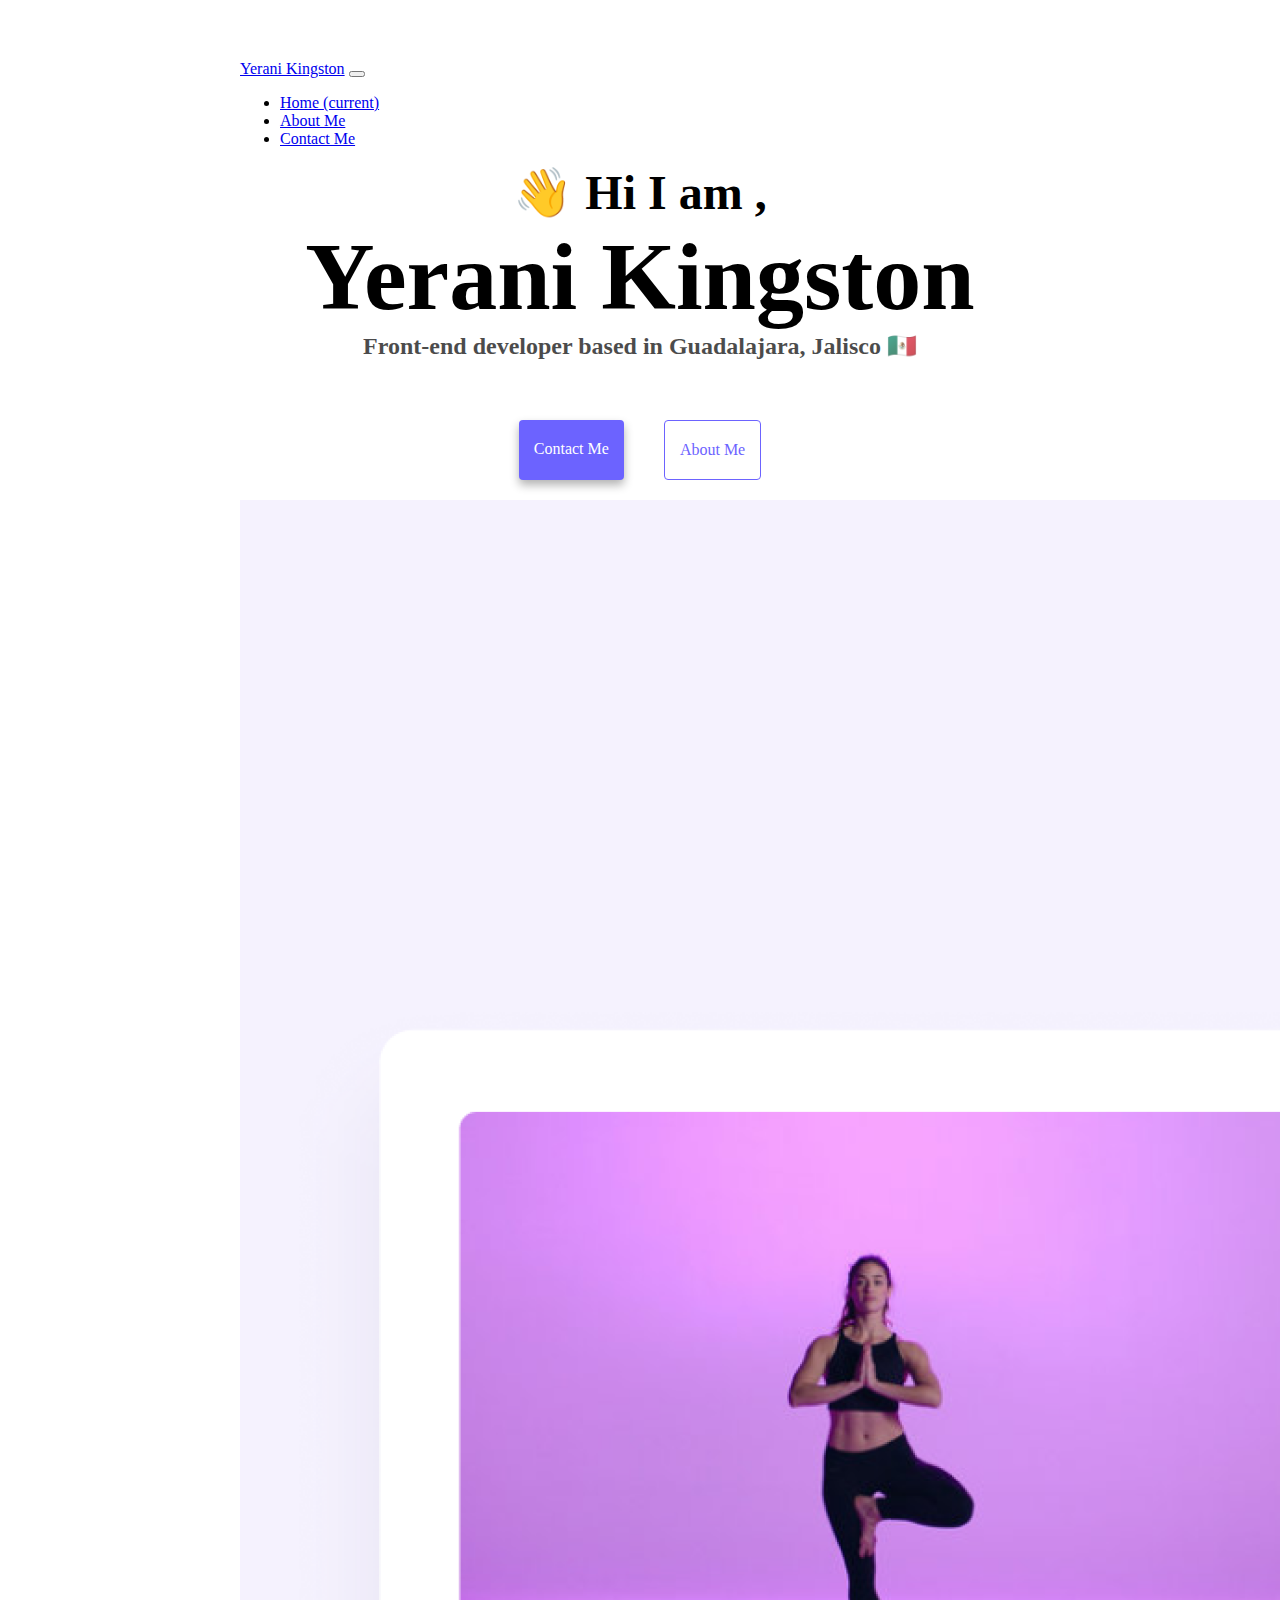
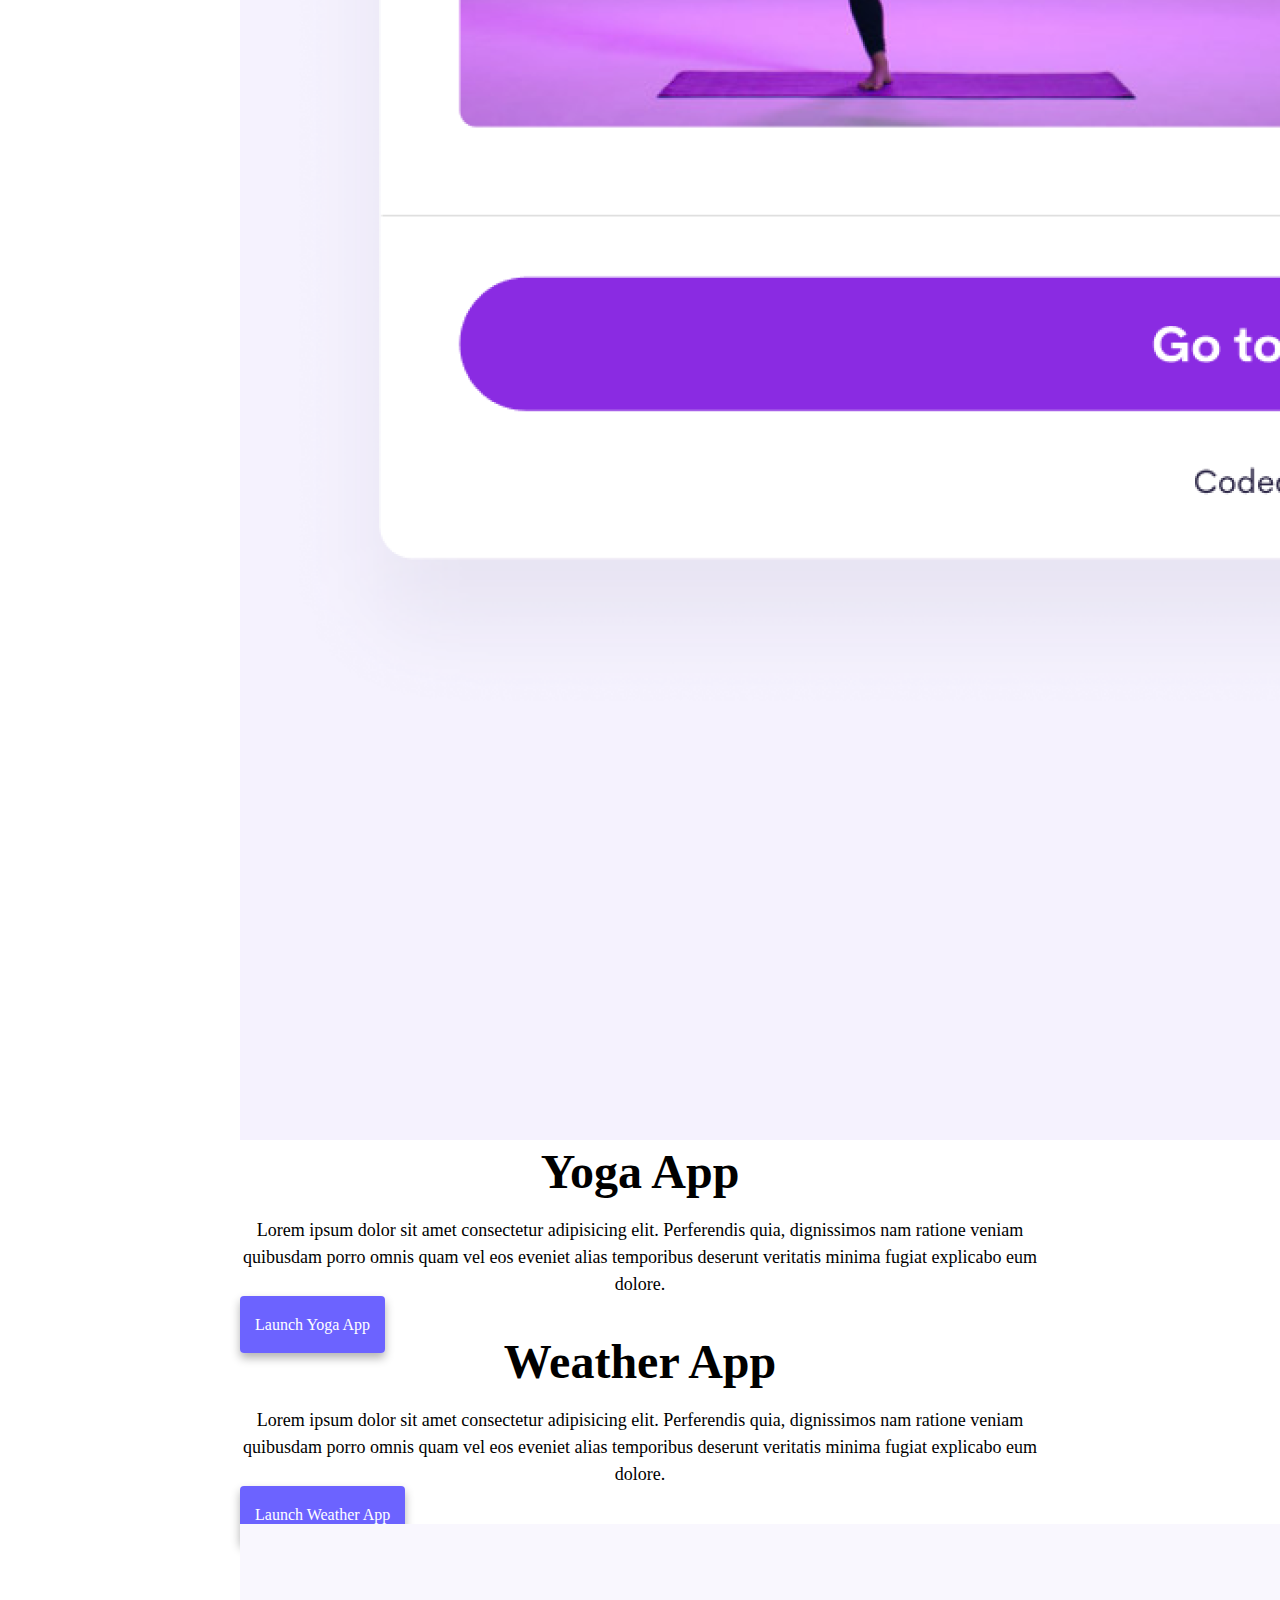
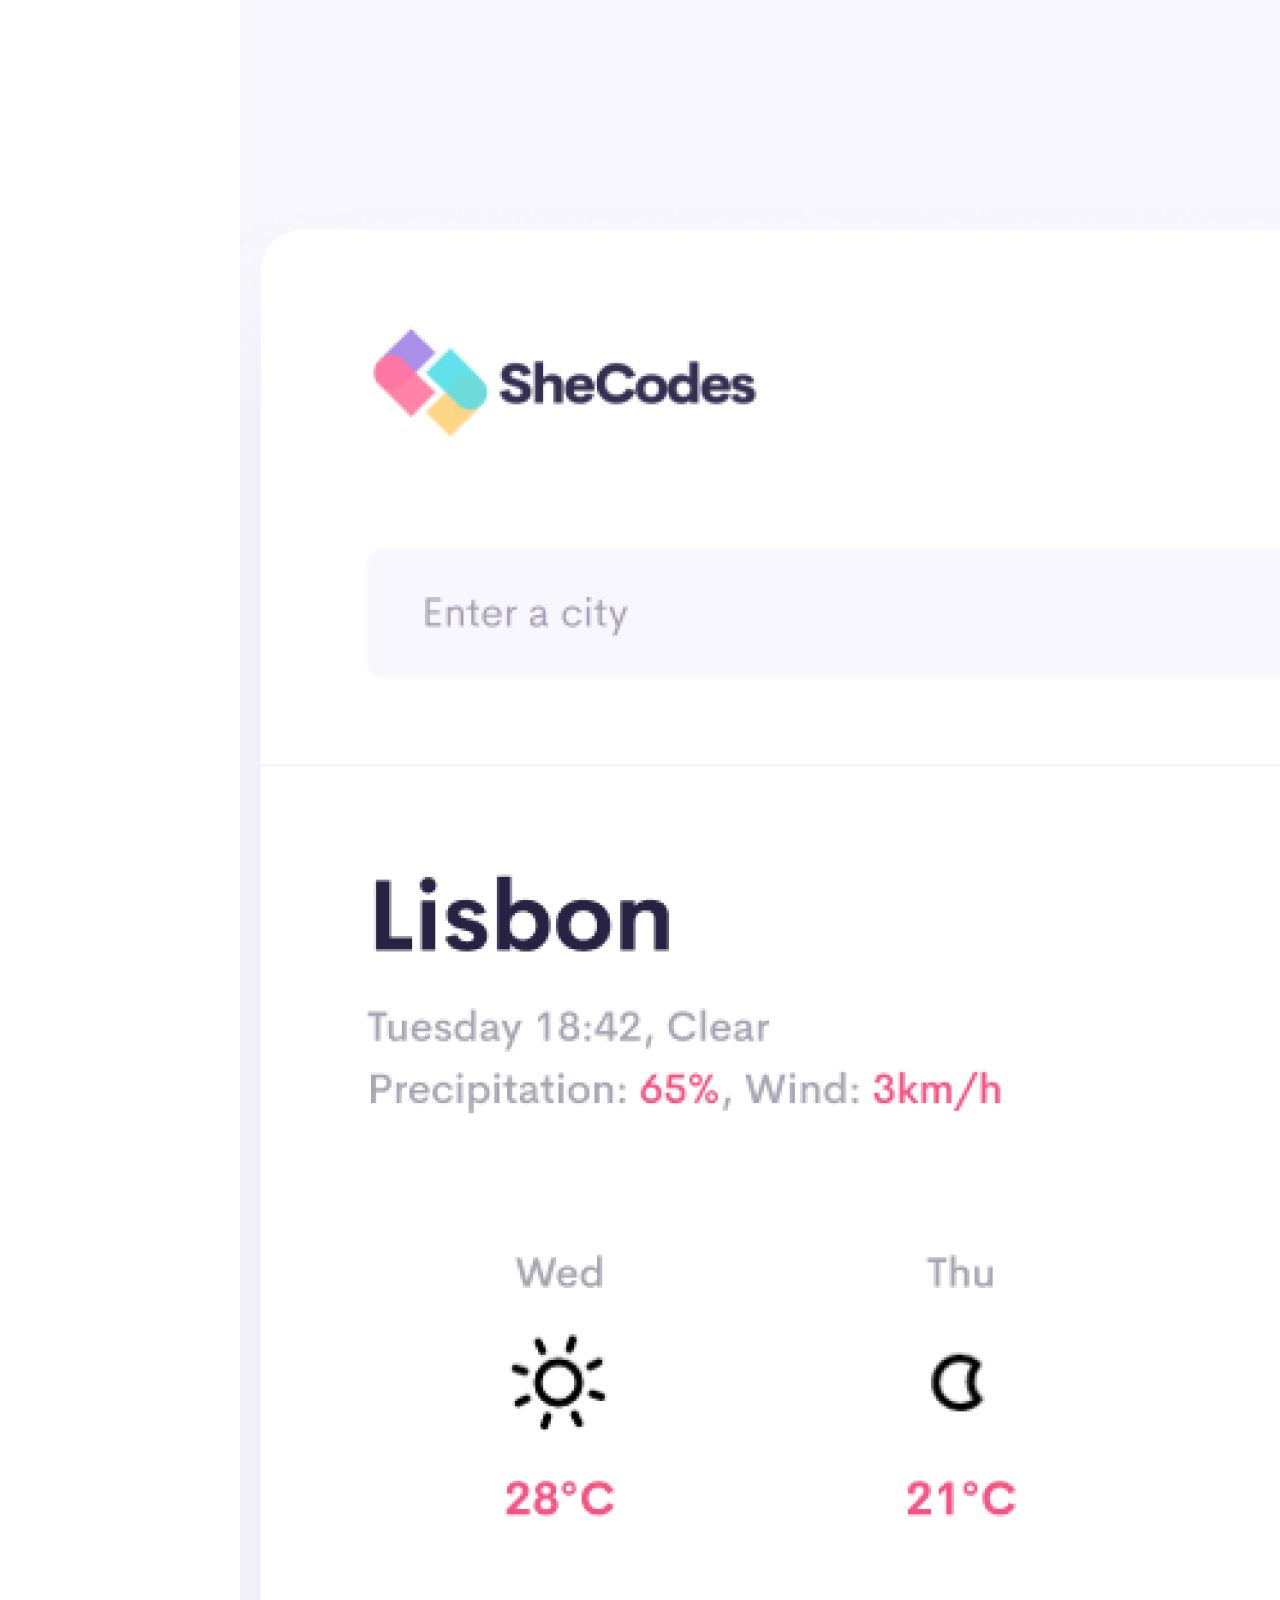
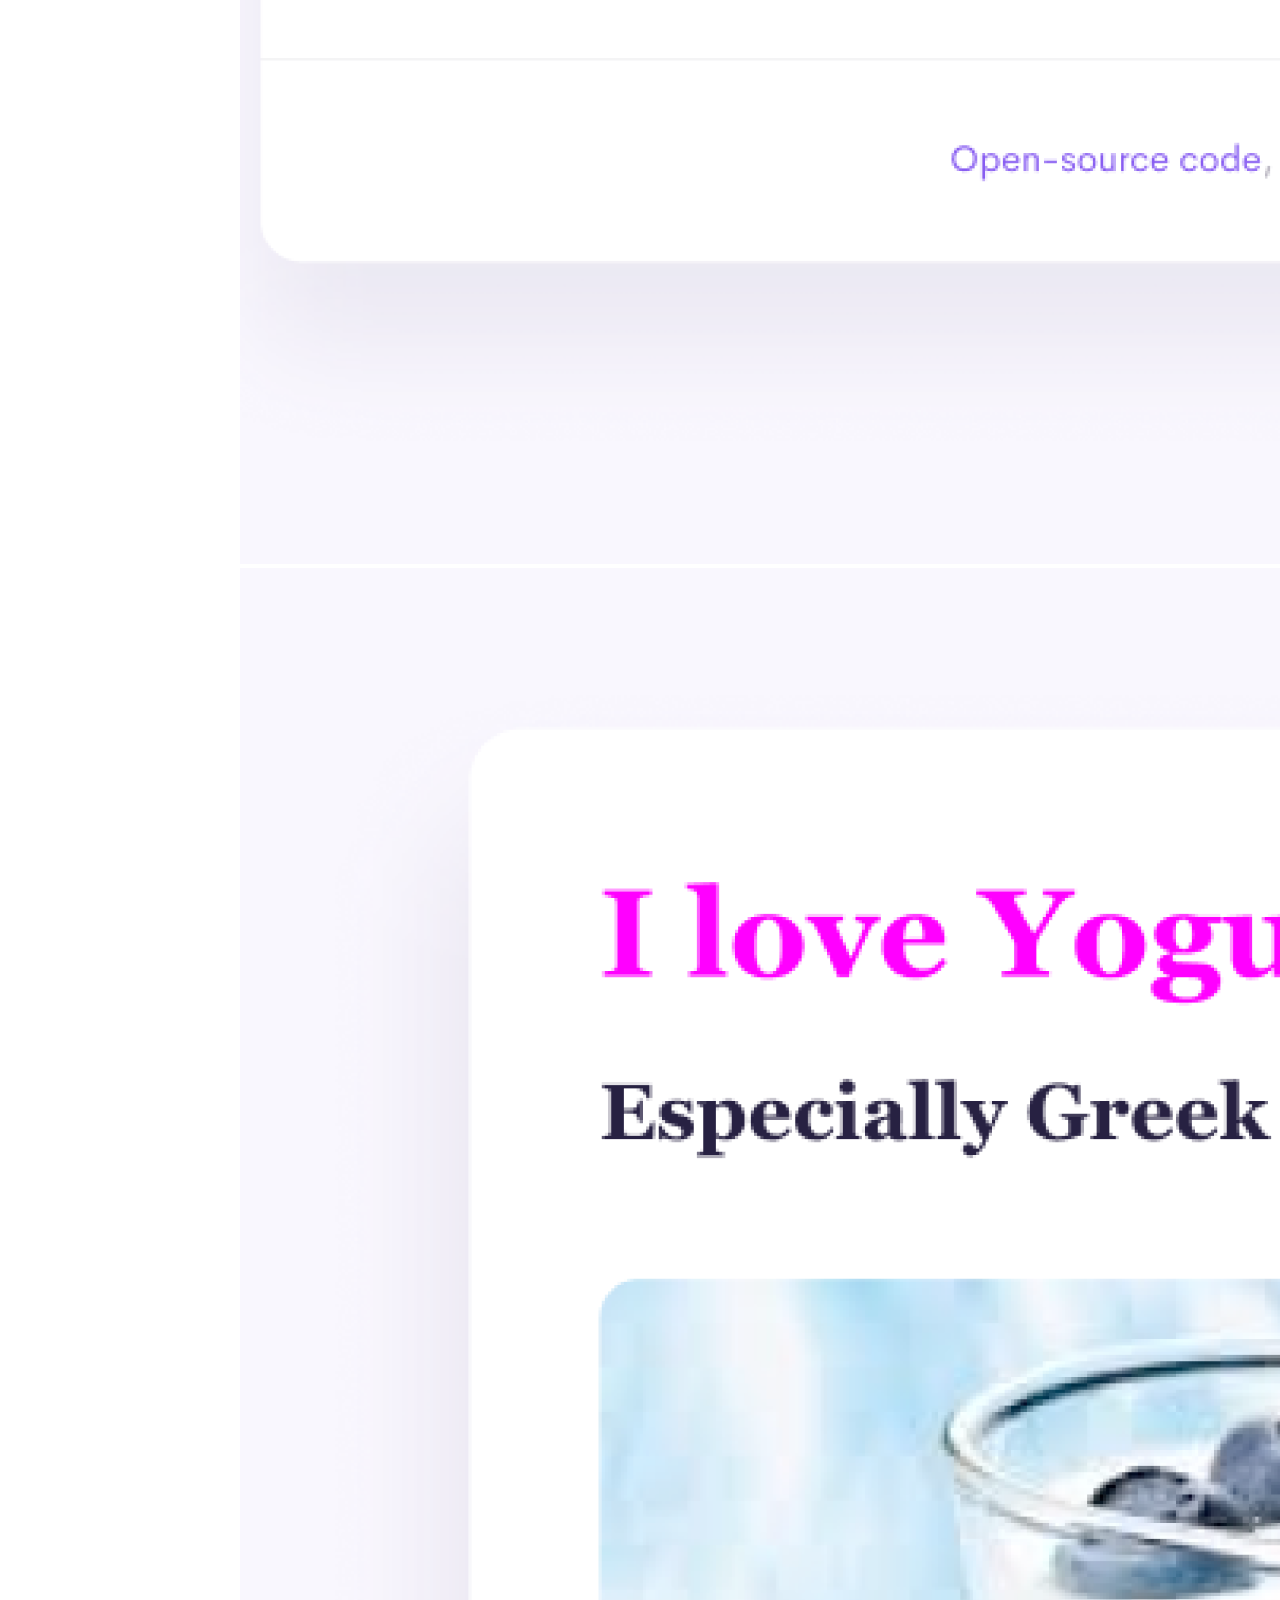
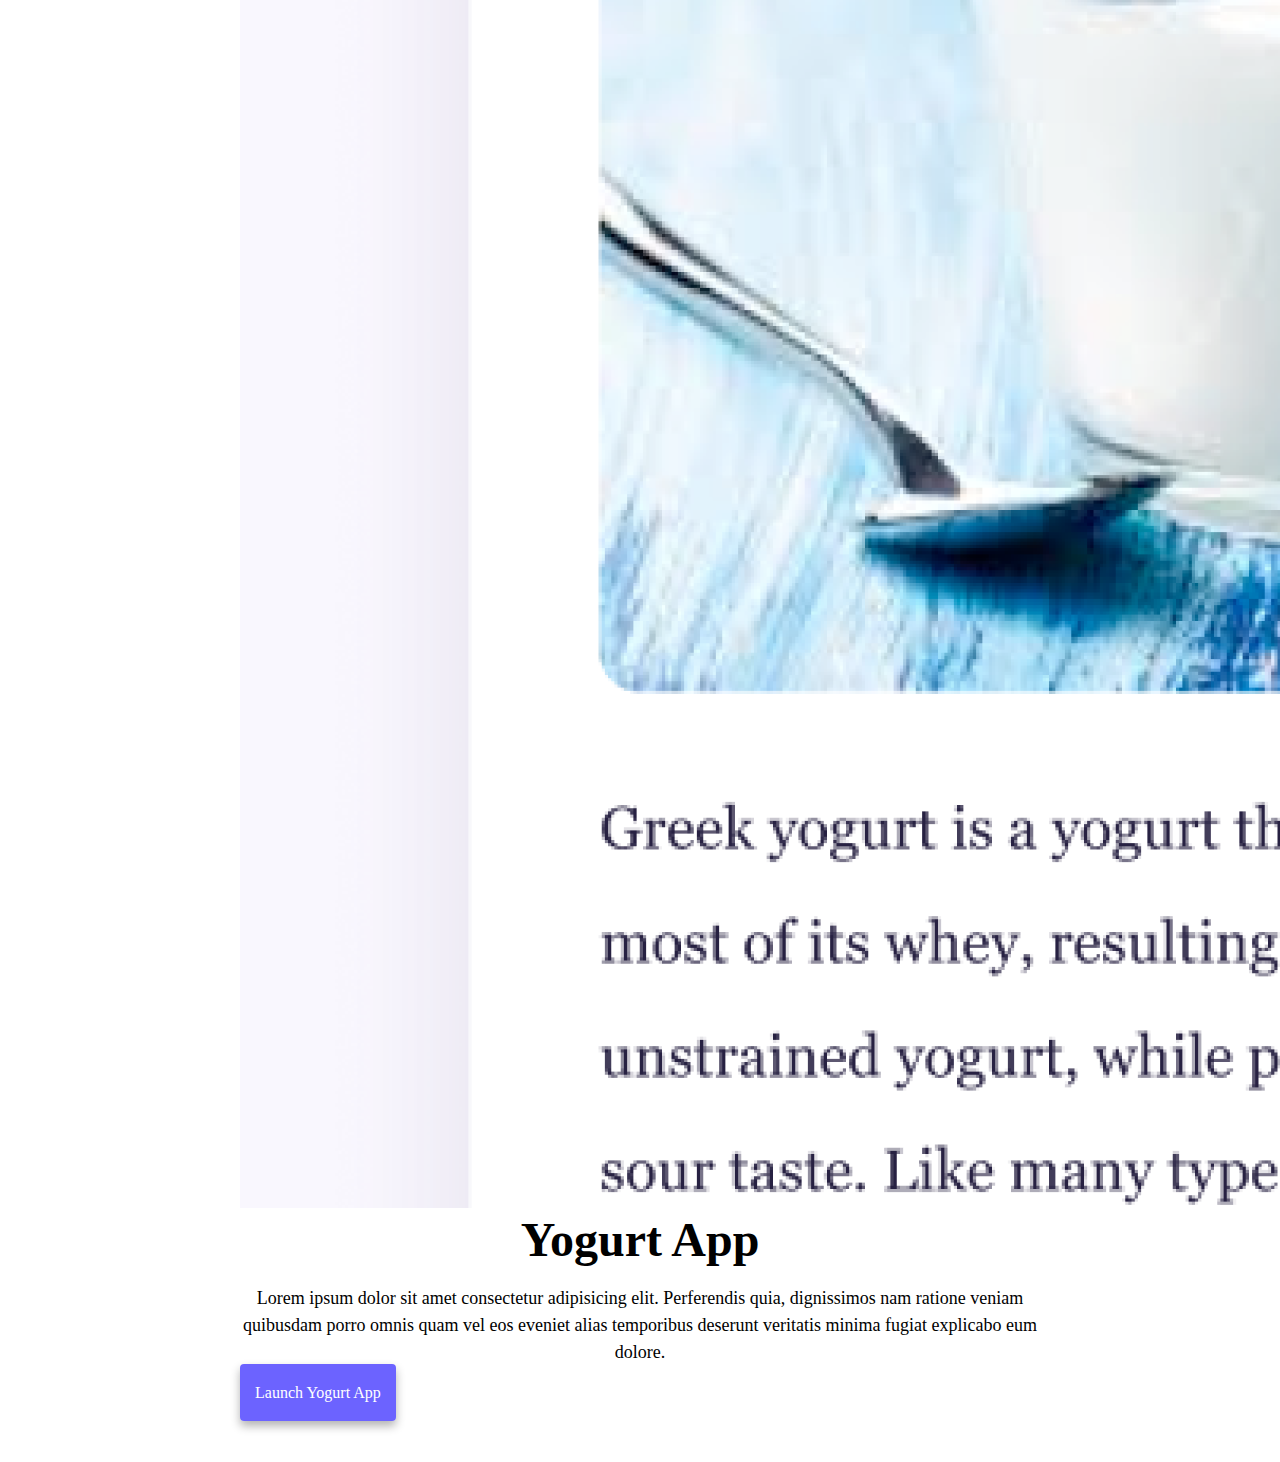
<file: index.html>
<!DOCTYPE html>
<html lang="en">
  <head>
    <meta charset="UTF-8" />
    <meta http-equiv="X-UA-Compatible" content="IE=edge" />
    <meta name="viewport" content="width=device-width, initial-scale=1.0" />
    <meta
      name="description"
      content="She Codes Front-End Developer portfolio"
    />
    <title>Yerani Kingston</title>
    <link
      rel="stylesheet"
      href="https://cdn.jsdelivr.net/npm/bootstrap@4.1.3/dist/css/bootstrap.min.css"
      integrity="sha384-MCw98/SFnGE8fJT3GXwEOngsV7Zt27NXFoaoApmYm81iuXoPkFOJwJ8ERdknLPMO"
      crossorigin="anonymous"
    />
    <script
      src="https://code.jquery.com/jquery-3.3.1.slim.min.js"
      integrity="sha384-q8i/X+965DzO0rT7abK41JStQIAqVgRVzpbzo5smXKp4YfRvH+8abtTE1Pi6jizo"
      crossorigin="anonymous"
    ></script>
    <script
      src="https://cdn.jsdelivr.net/npm/popper.js@1.14.3/dist/umd/popper.min.js"
      integrity="sha384-ZMP7rVo3mIykV+2+9J3UJ46jBk0WLaUAdn689aCwoqbBJiSnjAK/l8WvCWPIPm49"
      crossorigin="anonymous"
    ></script>
    <script
      src="https://cdn.jsdelivr.net/npm/bootstrap@4.1.3/dist/js/bootstrap.min.js"
      integrity="sha384-ChfqqxuZUCnJSK3+MXmPNIyE6ZbWh2IMqE241rYiqJxyMiZ6OW/JmZQ5stwEULTy"
      crossorigin="anonymous"
    ></script>
    <link rel="stylesheet" href="style.css" />
  </head>
  <body>
    <nav
      class="navbar navbar-expand-lg navbar-light bg-light fixed-top p-8 mb-5"
    >
      <a class="navbar-brand" href="#">Yerani Kingston</a>
      <button
        class="navbar-toggler"
        type="button"
        data-toggle="collapse"
        data-target="#navbarNav"
        aria-controls="navbarNav"
        aria-expanded="false"
        aria-label="Toggle navigation"
      >
        <span class="navbar-toggler-icon"></span>
      </button>
      <div class="collapse navbar-collapse" id="navbarNav">
        <ul class="navbar-nav">
          <li class="nav-item active">
            <a class="nav-link" href="#"
              >Home <span class="sr-only">(current)</span></a
            >
          </li>
          <li class="nav-item">
            <a class="nav-link" href="about.html">About Me</a>
          </li>
          <li class="nav-item">
            <a class="nav-link" href="about.html#contact">Contact Me</a>
          </li>
        </ul>
      </div>
    </nav>

    <h2 class="text-center">👋 Hi I am ,</h2>
    <h1 class="text-center">Yerani Kingston</h1>
    <h3 class="text-center">
      Front-end developer based in Guadalajara, Jalisco 🇲🇽
    </h3>
    <div class="navigation-links mb-5">
      <a href="about.html#contact" class="contact-link" title="Contact Me"
        >Contact me</a
      >
      <a href="about.html" class="about-link" title="About Me">About me</a>
    </div>
    <div class="container">
      <div class="row mt-5">
        <div class="col-sm-6">
          <img
            src="images/yoga.png"
            class="img-fluid rounded projectimage"
            alt="yoga App"
          />
        </div>
        <div class="col-sm-6">
          <h2 class="text-left">Yoga App</h2>
          <p class="text-left">
            Lorem ipsum dolor sit amet consectetur adipisicing elit. Perferendis
            quia, dignissimos nam ratione veniam quibusdam porro omnis quam vel
            eos eveniet alias temporibus deserunt veritatis minima fugiat
            explicabo eum dolore.
          </p>
          <div class="mt-5">
            <a href="#" class="primary-link" title="Yoga App"
              >Launch Yoga App</a
            >
          </div>
        </div>
      </div>

      <div class="row mt-5">
        <div class="col-sm-6">
          <h2 class="text-left">Weather App</h2>
          <p class="text-left">
            Lorem ipsum dolor sit amet consectetur adipisicing elit. Perferendis
            quia, dignissimos nam ratione veniam quibusdam porro omnis quam vel
            eos eveniet alias temporibus deserunt veritatis minima fugiat
            explicabo eum dolore.
          </p>
          <div class="mt-5">
            <a href="#" class="primary-link" title="Weather App"
              >Launch Weather App</a
            >
          </div>
        </div>
        <div class="col-sm-6">
          <img
            src="images/weather.png"
            class="img-fluid rounded projectimage"
            alt="weather App"
          />
        </div>
      </div>
      <div class="row mt-5">
        <div class="col-sm-6">
          <img
            src="images/yogurt.png"
            class="img-fluid rounded projectimage"
            alt="yogurt App"
          />
        </div>
        <div class="col-sm-6">
          <h2 class="text-left">Yogurt App</h2>
          <p class="text-left">
            Lorem ipsum dolor sit amet consectetur adipisicing elit. Perferendis
            quia, dignissimos nam ratione veniam quibusdam porro omnis quam vel
            eos eveniet alias temporibus deserunt veritatis minima fugiat
            explicabo eum dolore.
          </p>
          <div class="mt-5">
            <a href="#" class="primary-link" title="Yogurt App"
              >Launch Yogurt App</a
            >
          </div>
        </div>
      </div>
    </div>
  </body>
</html>
</file>
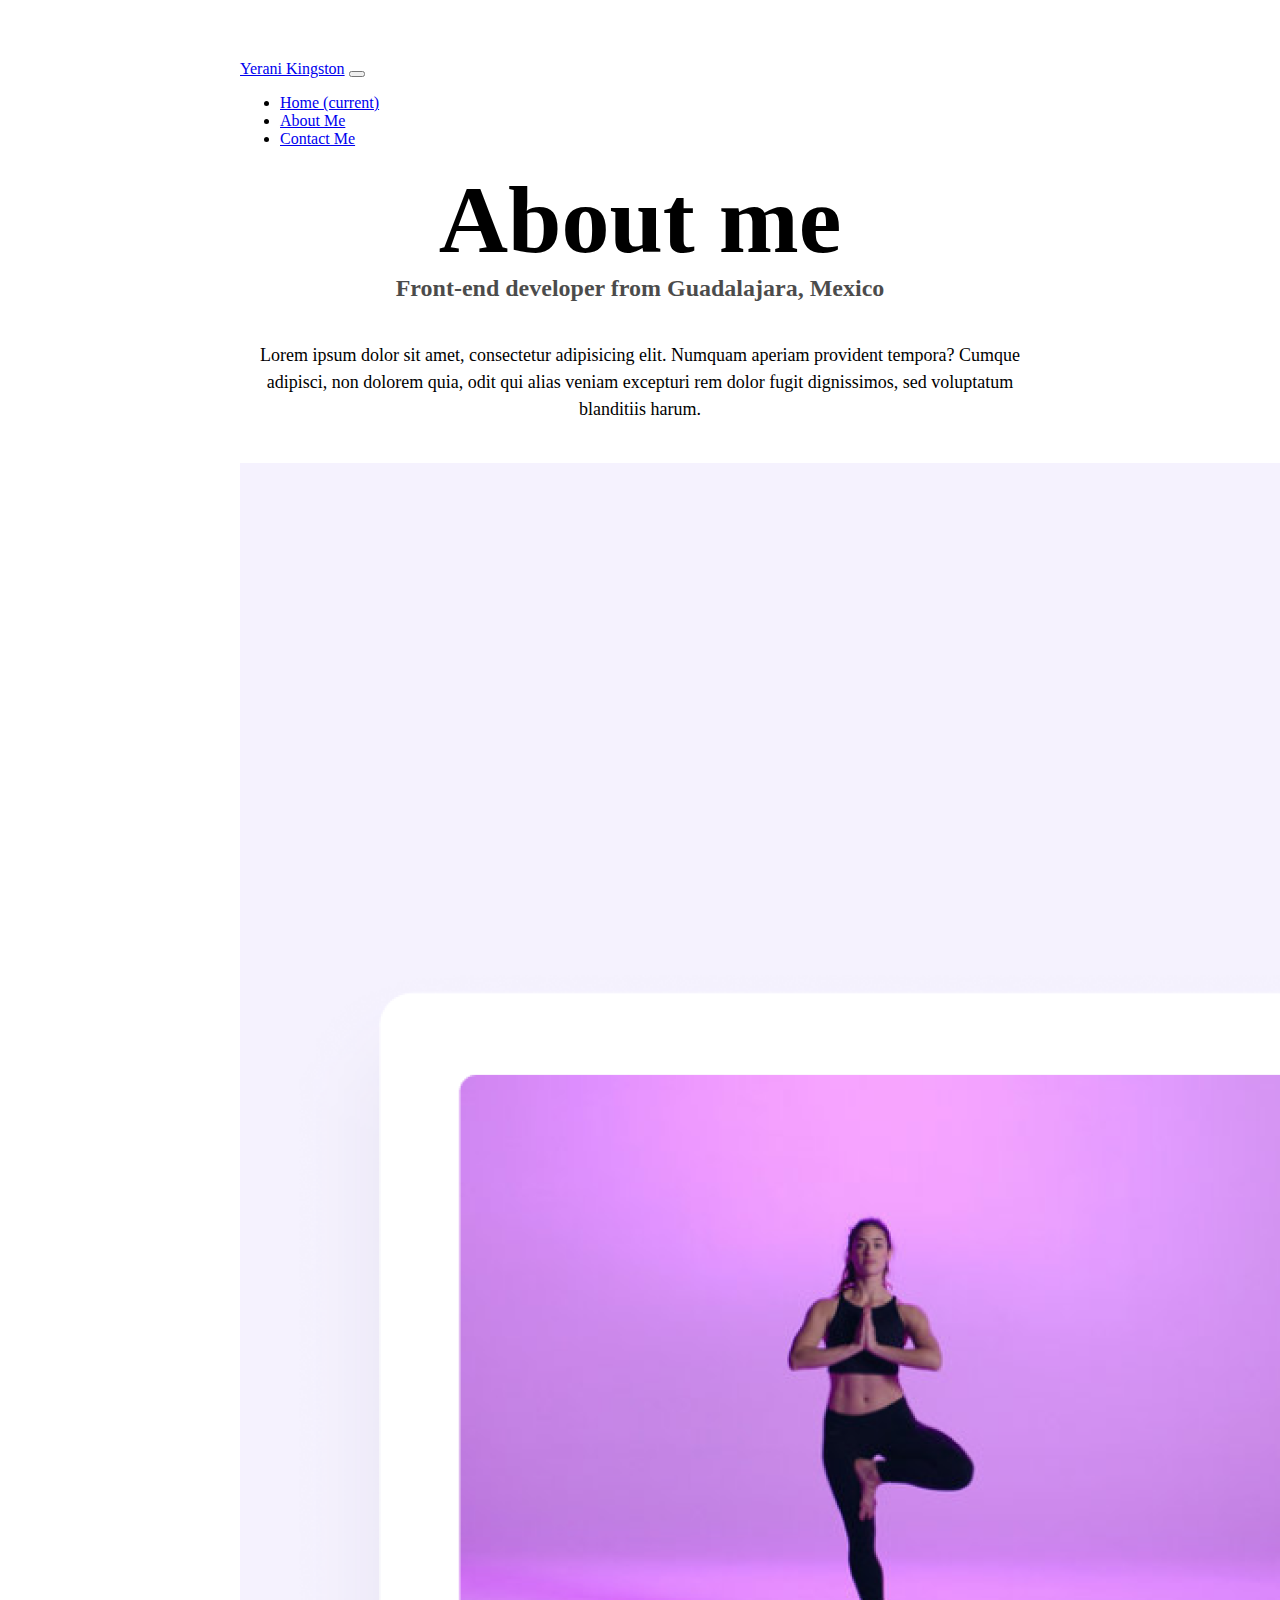
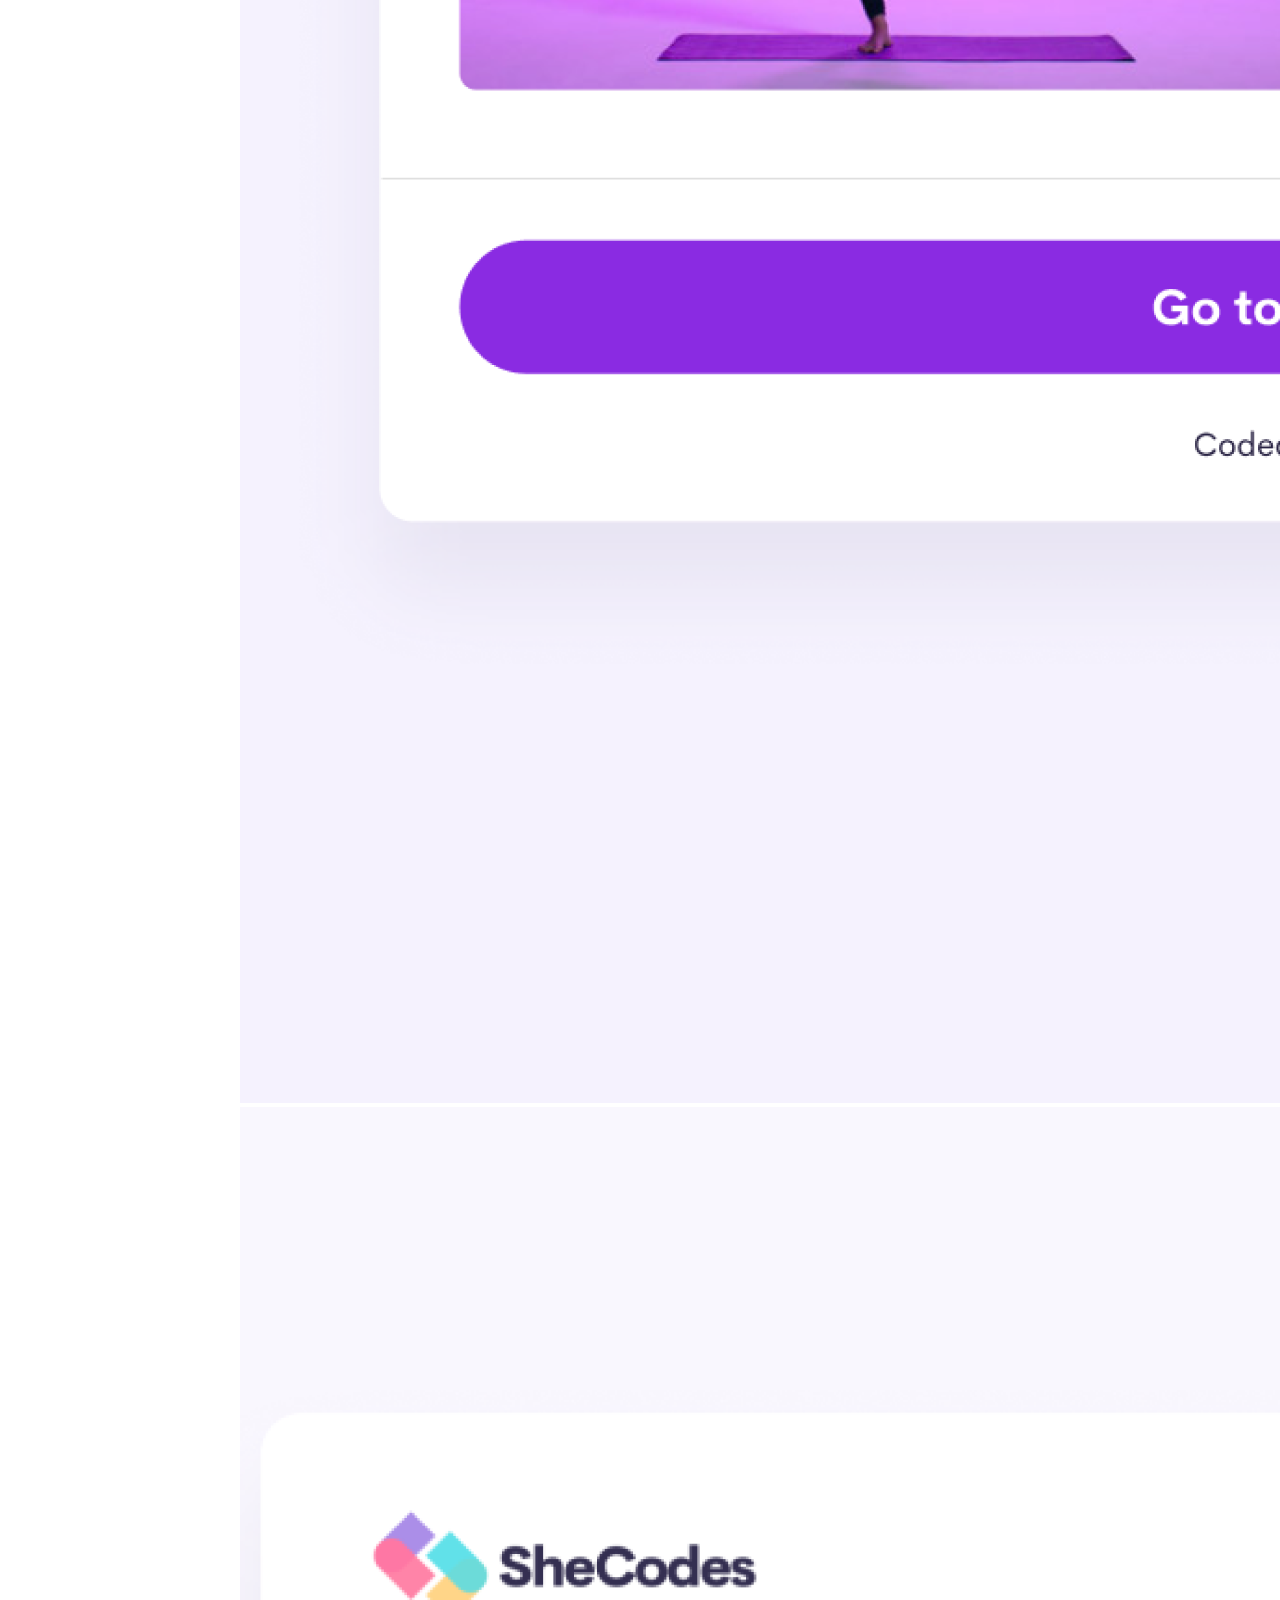
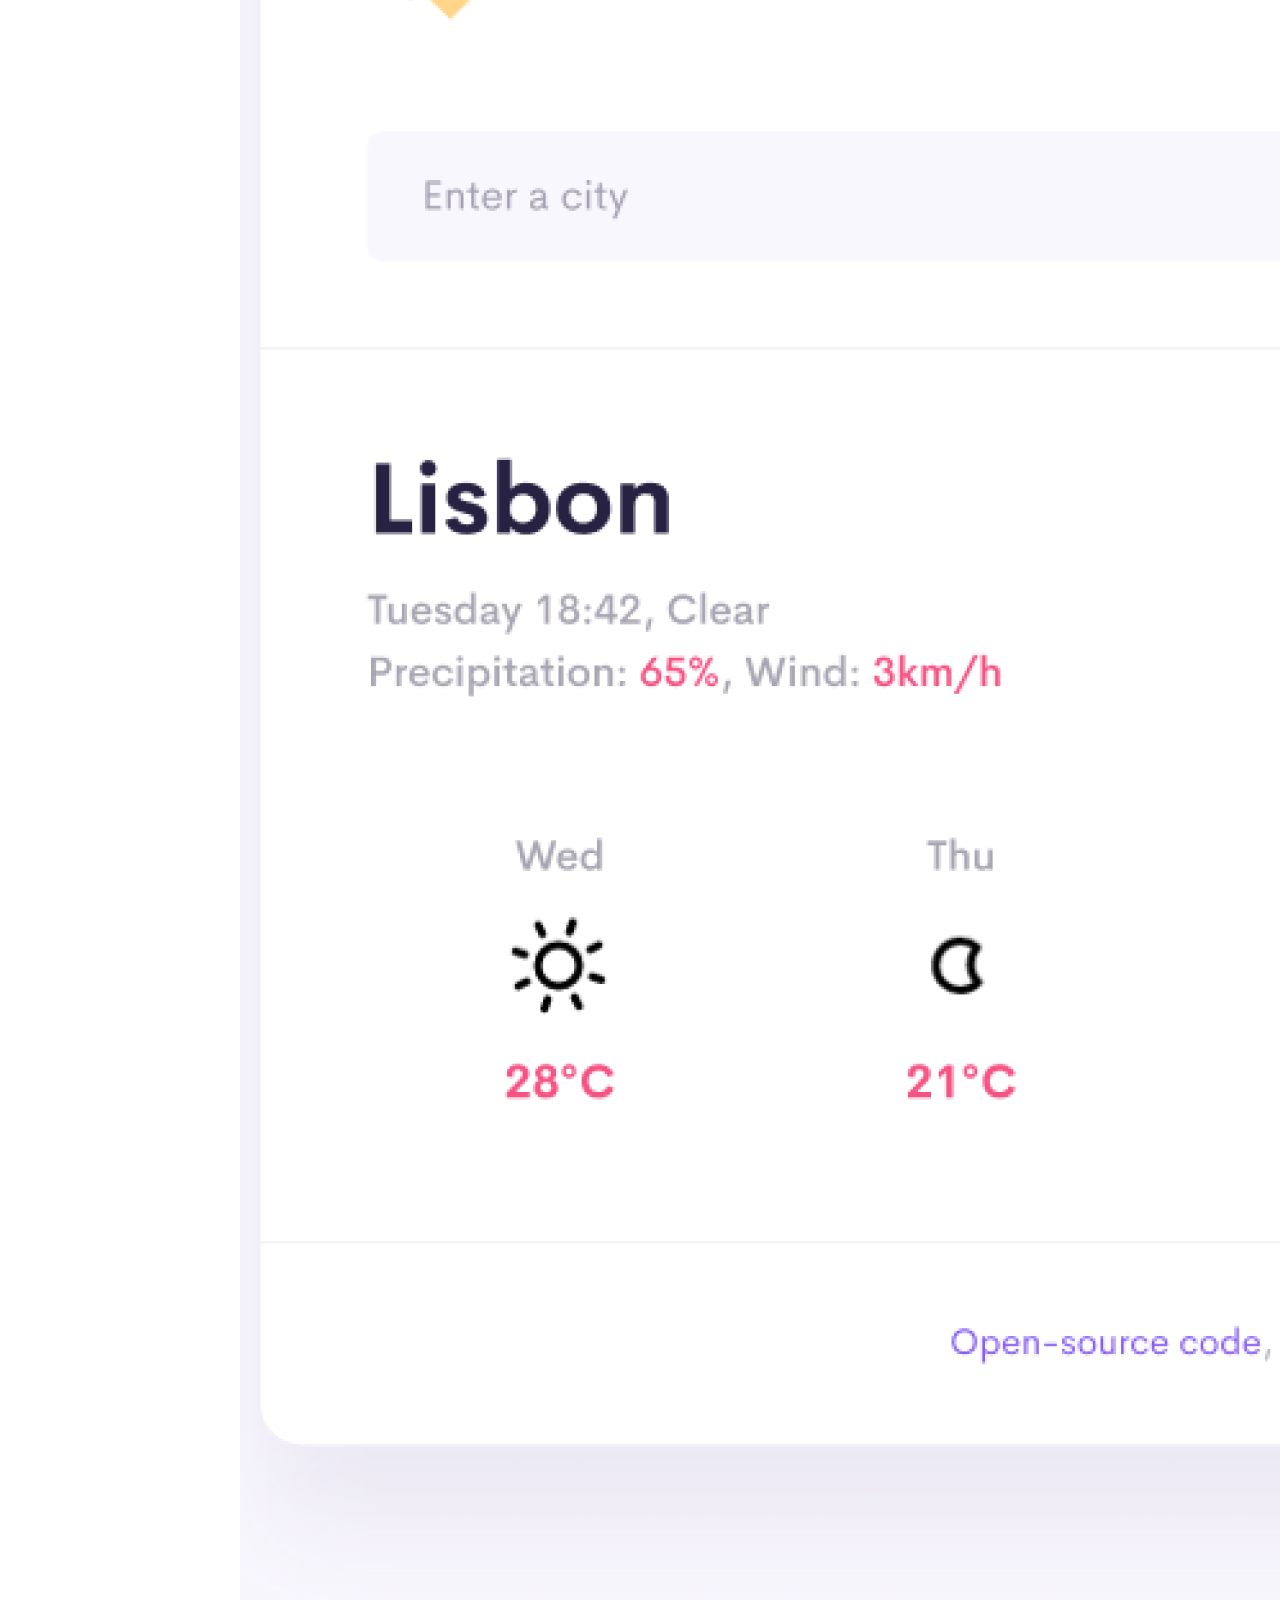
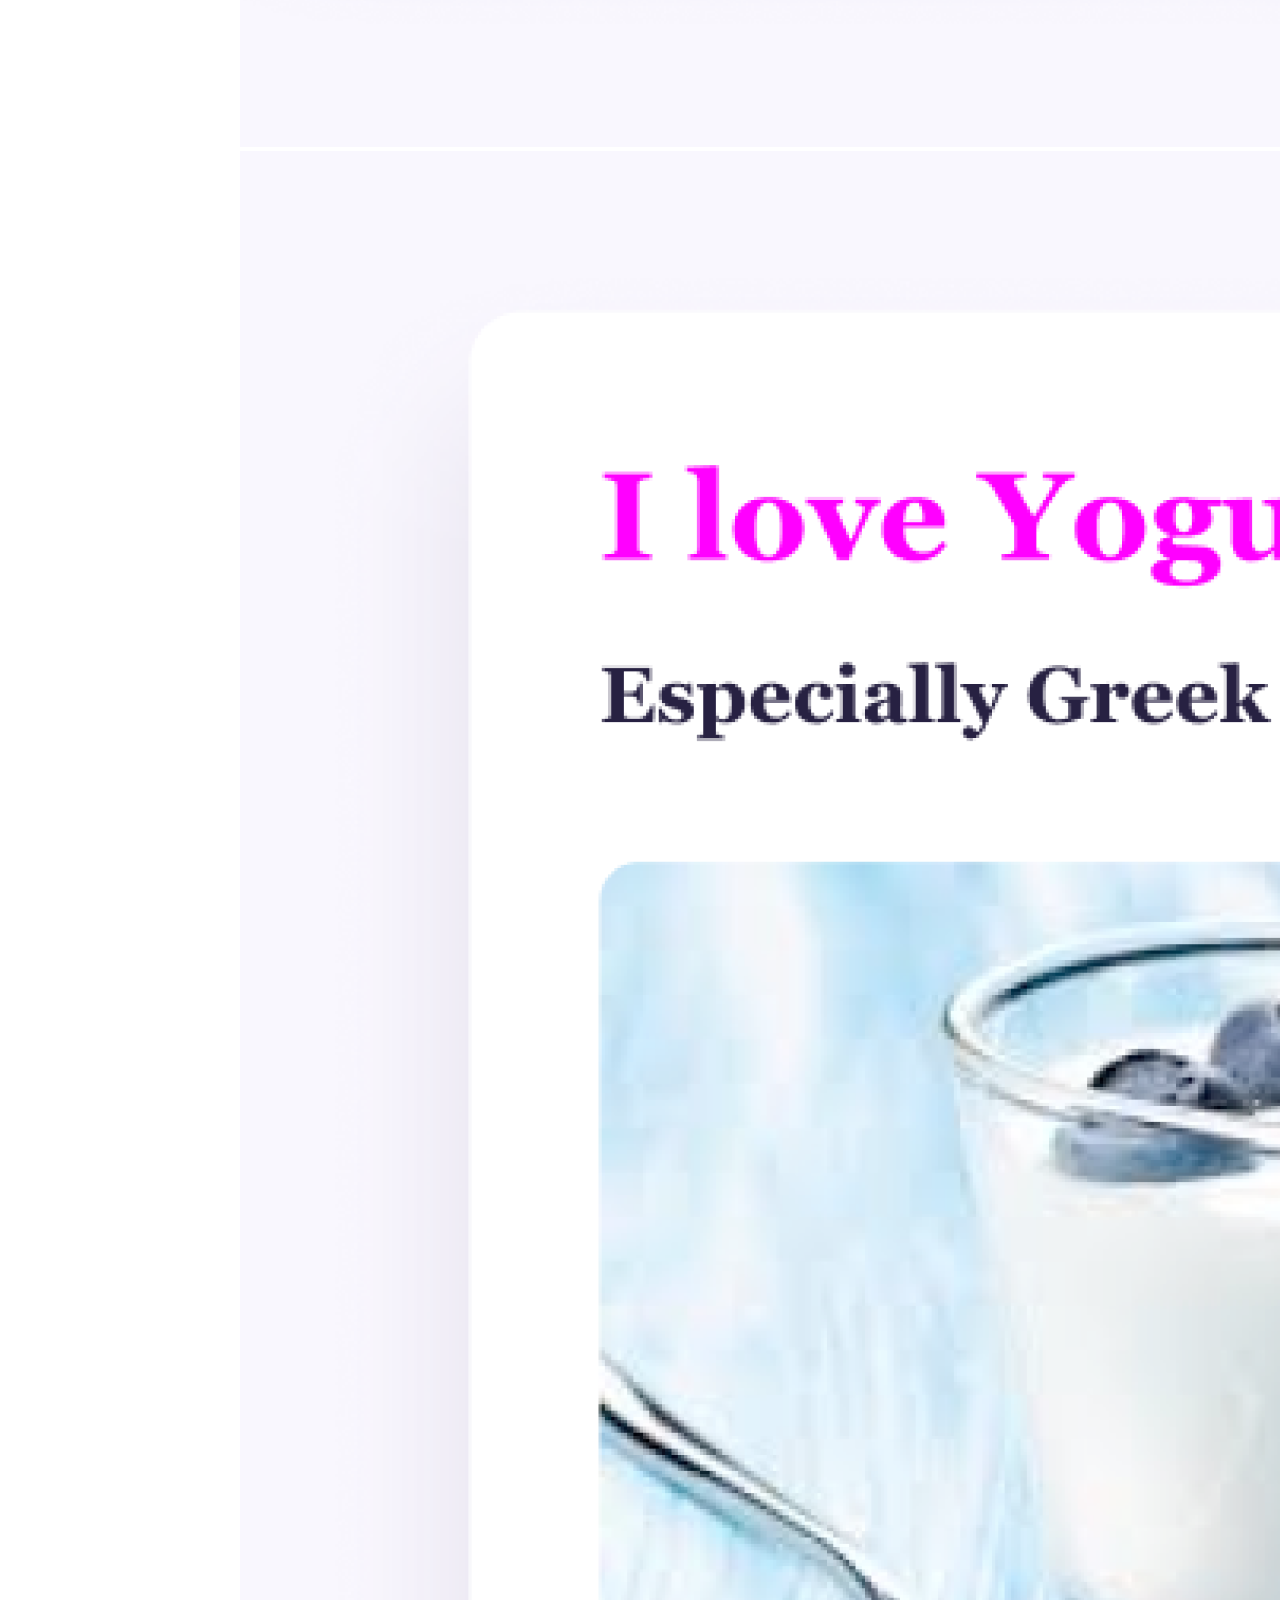
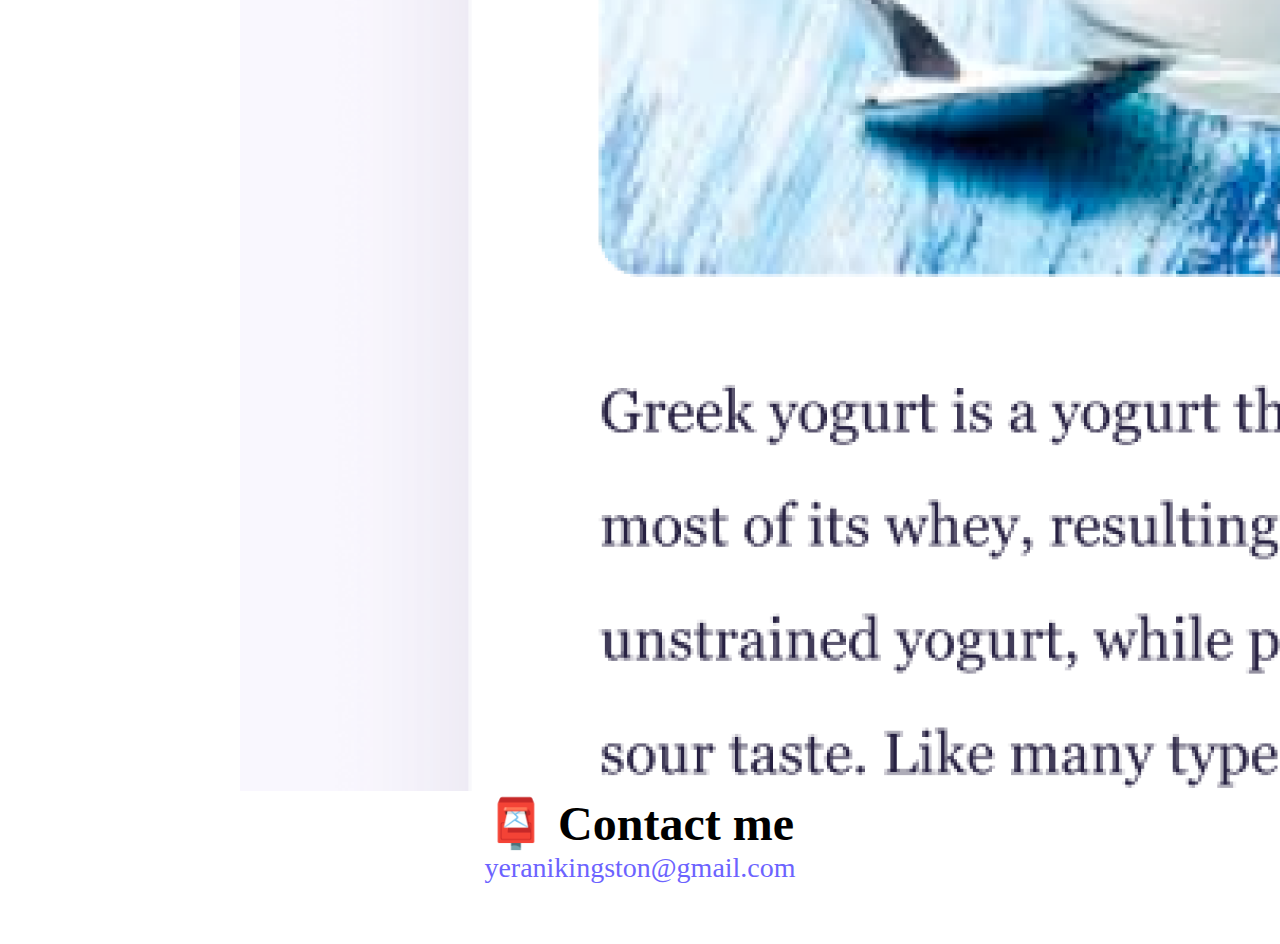
<file: about.html>
<!DOCTYPE html>
<html lang="en">
  <head>
    <meta charset="UTF-8" />
    <meta http-equiv="X-UA-Compatible" content="IE=edge" />
    <meta name="viewport" content="width=device-width, initial-scale=1.0" />

    <title>About Yerani</title>
    <link
      rel="stylesheet"
      href="https://cdn.jsdelivr.net/npm/bootstrap@4.1.3/dist/css/bootstrap.min.css"
      integrity="sha384-MCw98/SFnGE8fJT3GXwEOngsV7Zt27NXFoaoApmYm81iuXoPkFOJwJ8ERdknLPMO"
      crossorigin="anonymous"
    />
    <script
      src="https://code.jquery.com/jquery-3.3.1.slim.min.js"
      integrity="sha384-q8i/X+965DzO0rT7abK41JStQIAqVgRVzpbzo5smXKp4YfRvH+8abtTE1Pi6jizo"
      crossorigin="anonymous"
    ></script>
    <script
      src="https://cdn.jsdelivr.net/npm/popper.js@1.14.3/dist/umd/popper.min.js"
      integrity="sha384-ZMP7rVo3mIykV+2+9J3UJ46jBk0WLaUAdn689aCwoqbBJiSnjAK/l8WvCWPIPm49"
      crossorigin="anonymous"
    ></script>
    <script
      src="https://cdn.jsdelivr.net/npm/bootstrap@4.1.3/dist/js/bootstrap.min.js"
      integrity="sha384-ChfqqxuZUCnJSK3+MXmPNIyE6ZbWh2IMqE241rYiqJxyMiZ6OW/JmZQ5stwEULTy"
      crossorigin="anonymous"
    ></script>
    <link rel="stylesheet" href="style.css" />
  </head>
  <body>
    <nav
      class="navbar navbar-expand-lg navbar-light bg-light fixed-top p-8 mb-5"
    >
      <a class="navbar-brand" href="index.html">Yerani Kingston</a>
      <button
        class="navbar-toggler"
        type="button"
        data-toggle="collapse"
        data-target="#navbarNav"
        aria-controls="navbarNav"
        aria-expanded="false"
        aria-label="Toggle navigation"
      >
        <span class="navbar-toggler-icon"></span>
      </button>
      <div class="collapse navbar-collapse" id="navbarNav">
        <ul class="navbar-nav">
          <li class="nav-item active">
            <a class="nav-link" href="index.html"
              >Home <span class="sr-only">(current)</span></a
            >
          </li>
          <li class="nav-item">
            <a class="nav-link" href="about.html">About Me</a>
          </li>
          <li class="nav-item">
            <a class="nav-link" href="about.html#contact">Contact Me</a>
          </li>
        </ul>
      </div>
    </nav>
    <h1 class="text-center">About me</h1>
    <h3 class="text-center">Front-end developer from Guadalajara, Mexico</h3>
    <div class="about-paragraphs">
      <p>
        Lorem ipsum dolor sit amet, consectetur adipisicing elit. Numquam
        aperiam provident tempora? Cumque adipisci, non dolorem quia, odit qui
        alias veniam excepturi rem dolor fugit dignissimos, sed voluptatum
        blanditiis harum.
      </p>
    </div>
    <div class="container">
      <div class="row">
        <div class="col-sm-4">
          <img
            src="images/yoga.png"
            class="img-fluid shadow p-3 mb-5 bg-body rounded"
          />
        </div>
        <div class="col-sm-4">
          <img
            src="images/weather.png"
            class="img-fluid shadow p-3 mb-5 bg-body rounded"
          />
        </div>
        <div class="col-sm-4">
          <img
            src="images/yogurt.png"
            class="img-fluid shadow p-3 mb-5 bg-body rounded"
          />
        </div>
      </div>
    </div>
    <div id="contact" class="mt-5">
      <h2>📮 Contact me</h2>
      <a href="mailto:[email]" class="email-link"> yeranikingston@gmail.com </a>
    </div>
  </body>
</html>
</file>
<file: style.css>
:root {
  --primary-color: #6c63ff;
  --secondary-color: #f5f2fe;
  --box-shadow: 0 5px 10px rgba(0, 0, 0, 0.3);
}

h1,
h2,
h3 {
  text-align: center;
  margin: 0;
}

h1 {
  font-size: 96px;
}

h2 {
  font-size: 48px;
}

h3 {
  font-size: 24px;
  opacity: 0.7;
}

p {
  border-radius: 4px;
  font-size: 18px;
  line-height: 1.5;
  text-align: center;
}
body {
  margin: 60px auto;
  max-width: 800px;
}

@media (max-width: 576px) {
  h1 {
    font-size: 46px;
    text-align: center;
  }
  h2 {
    font-size: 32px;
    text-align: center;
  }
  h3 {
    text-align: center;
  }
  p {
    text-align: center;
  }

  a {
    display: block;
    text-align: center;
  }
  .projecttitle {
    text-align: center;
  }
  .projectimage {
    display: none;
  }

  #aboutme-images {
    display: inline;
  }
}

.navigation-links {
  display: flex;
  margin-top: 40px;
  justify-content: center;
}

.navigation-links a {
  margin: 20px;
  border-radius: 4px;
  padding: 20px 15px;
  text-decoration: none;
  text-transform: capitalize;
}

.contact-link {
  background: var(--primary-color);
  box-shadow: var(--box-shadow);
  color: white;
}

.about-link {
  color: var(--primary-color);
  border: 1px solid var(--primary-color);
}

.homepage-link {
  color: var(--primary-color);
  text-align: center;
  display: block;
}

.about-paragraphs {
  display: flex;
  margin: 30px 0;
}

.about-paragraphs p {
  margin: 10px;
}

.email-link {
  display: flex;
  justify-content: center;
  color: var(--primary-color);
  font-size: 28px;
  text-decoration: none;
}

.email-link:hover {
  text-decoration: underline;
}

.primary-link {
  border-radius: 4px;
  padding: 20px 15px;
  text-decoration: none;
  text-transform: capitalize;
  background: var(--primary-color);
  box-shadow: var(--box-shadow);
  color: white;
}

.primary-link:hover {
  text-decoration: none;
}
</file>
